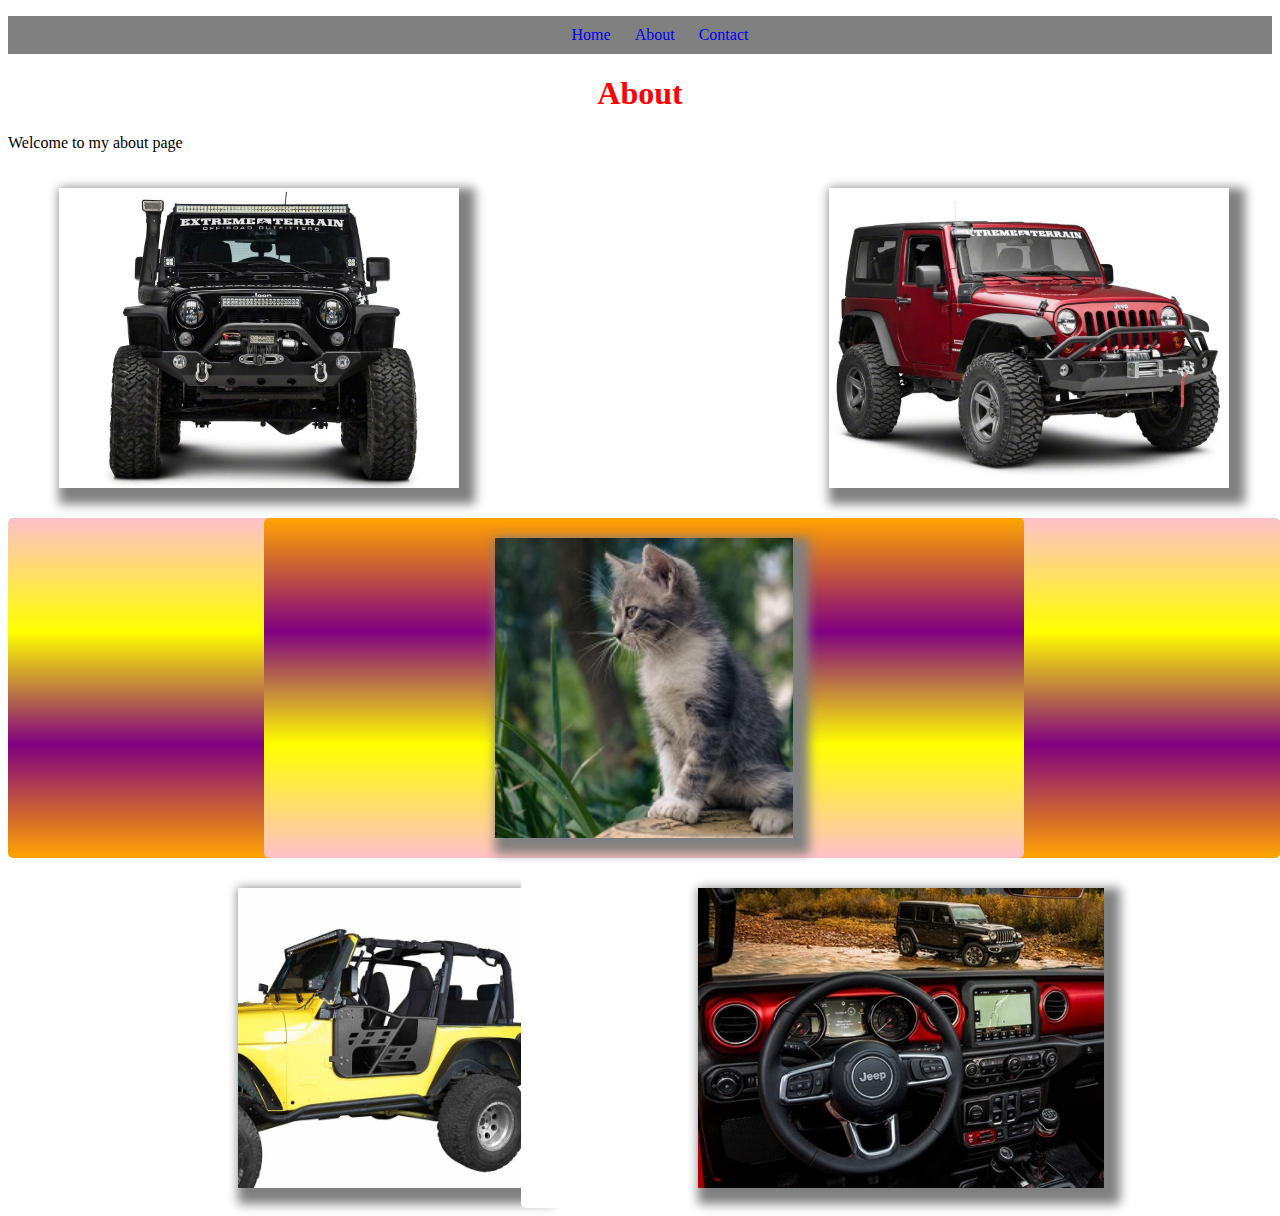
<file: About.html>
<!DOCTYPE html>
<html lang="en">
<head>
    <meta charset="UTF-8">
    <meta name="viewport" content="width=device-width, initial-scale=1.0">
    <title>My About Page</title>
    <link rel="stylesheet" href="Style.css">
</head>
<body>
 
    <header>
        <nav>
            <ul>
                <a href="Index.html"><li>Home</li></a>
                <a href="About.html"><li>About</li></a>
                <a href="Contact.html"><li>Contact</li></a>
            </ul>
        </nav>
    </header>    
 
    <h1>About</h1>

    <p>Welcome to my about page</p>

    <div class="wrapper">
        <div class="Box a"><img src="jeep1.jpg" alt="Jeep 1" height="300px"></div>
        <div class="Box b"><img src="jeep2.jpg" alt="Jeep 2" height="300px"></div>
        <div class="Box c"></div>
        <div class="Box d"><img src="jeep4.jpg" alt="Jeep 4" height="300px"></div>
        <div class="Box e"><img src="jeep5.jpg" alt="Jeep 5" height="300px"></div>
        <div class="Box f"><img src="kitten1.jpg" alt="kitten 1" height="300px"></div>
      </div>

</body>
</html>
</file>
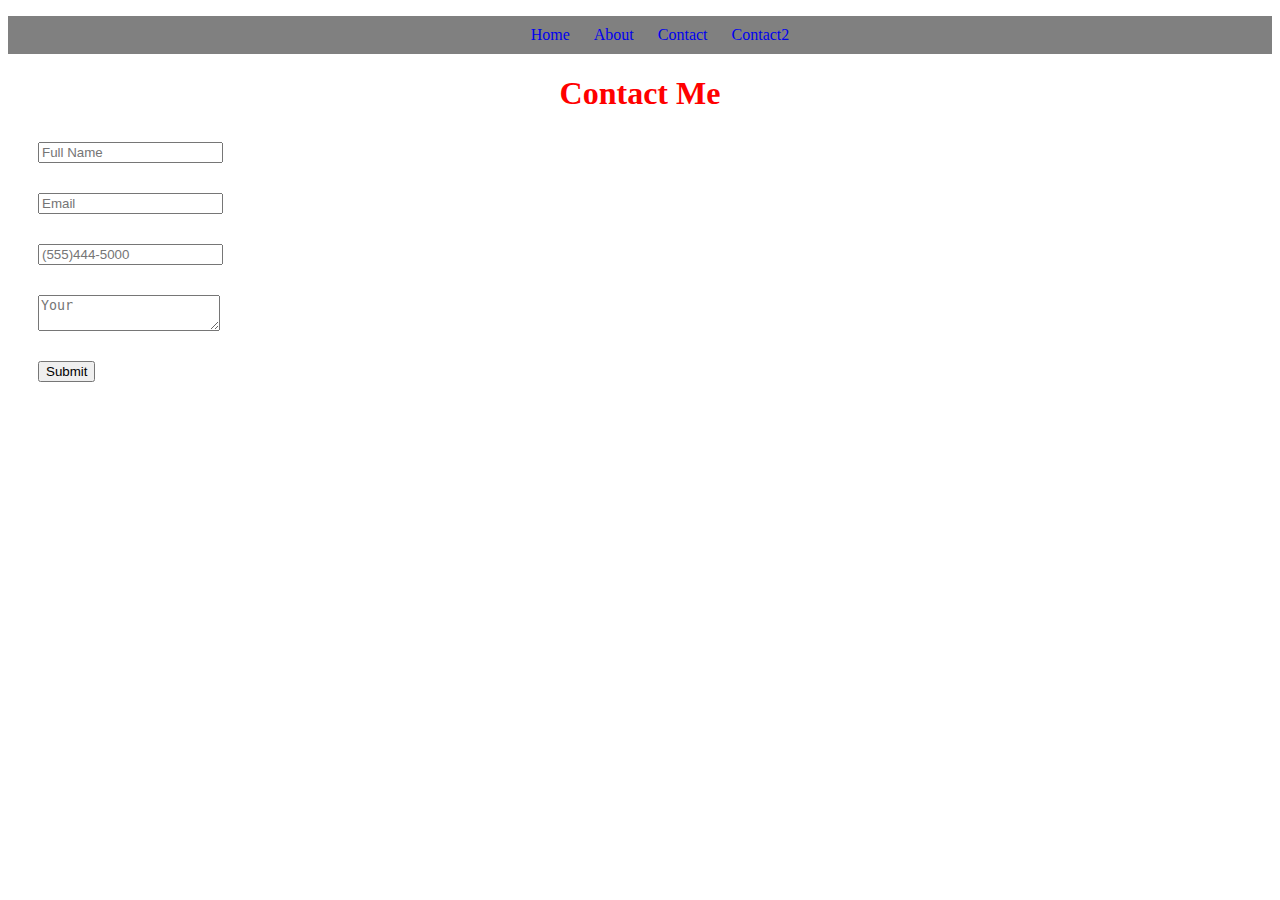
<file: Contact.html>
<!DOCTYPE html>
<html lang="en">
<head>
    <meta charset="UTF-8">
    <meta name="viewport" content="width=device-width, initial-scale=1.0">
    <title>Contact Page</title>
    <link rel="stylesheet" href="Style.css">
</head>
<body>
    
<header>
    <nav>
         <ul>
                <a href="Index.html"><li>Home</li></a>
                <a href="About.html"><li>About</li></a>
                <a href="Contact.html"><li>Contact</li></a>
                <a href="Contact2.html"><li>Contact2</li></a>
        </ul>
    </nav>
</header>
    
    <h1>Contact Me</h1>

        <form name="contact2" method="POST" data-netlify="true">

        <input type="text" name="name" placeholder="Full Name" required>
        <input type="email" name="email" placeholder="Email" required>
        <input type="tel" name="phoneNum" placeholder="(555)444-5000" >
        <textarea name="message" placeholder="Your"></textarea>
        <button type="submit">Submit</button>

    </form>

    <form>
        
    </form>

</body>
</html>
</file>
<file: Style.css>
/* 

Notes:
Classes can be applied to any element.
ID's Can aonly be attached to one element.

*/

h1 { 
    color: red;
    text-align: center;
}

/* Class */
.title {
    color: orange;
}

/* ID */
#italic { 
    color: green;
}

nav {
    background: grey;
    text-align: center;
}

a {
    text-decoration: none;
}

nav ul {
    list-style: none;
}

nav li {
    display: inline-block;
    padding: 10px;
}

.Container {
    border: 10px dashed grey;
    margin: 10px;
    padding: 10px;
}

.box {
    height: 200px;
    width: 200px;
    background: blue;
    margin: 10px;
}

/* Animations */

@keyframes fade-me {
    0% {
        opacity: 1;
    }

    100% {
        opacity: 0;
    }
}

#box1 {
    animation-name: fade-me;
    animation-duration: 4s;
    animation-iteration-count: infinite;
    animation-timing-function: linear;
}

@keyframes rotation {
    0% {transform: rotate(90deg);}
    50% {transform: rotate(180deg);}
    100% {transform: rotate(360deg);}
}

#box2 {
    animation-name: rotation;
    animation-duration: 2s;
    animation-iteration-count: 4s;
    animation-timing-function: ease-in-out;
    border-radius: 10%;
    background-image: radial-gradient(circle, purple, orange, yellow, pink, purple);
}

@keyframes get-bigger {
    0% {transform: scale(1);}
    50% {transform: scale(1.5);}
    100% {transform: scale(.5);}
}

#box3 {
    animation: get-bigger infinite 8s ease-in;
    border-radius: 50%;
    background: orange;
}

@keyframes changeColors {
    0% {background-color: grey;}
    25% {background-color: purple;}
    50% {background-color: yellow;}
    75% {background-color: pink;}
    100% {background-color: grey;}
}

#box4 {
    animation: changeColors 7s 2 forwards;
}

@keyframes moveBox {
    0% {left: 0px; top: 0px;}
    25% {left: 100px; top: 0px;}
    50% {left: 100px; top: 200px;}
    75% {left: 0px; top: 200px;}
    100% {left: 0px; top: 0px;}
}

#box5 {
    position: relative;
    background: red;
    animation: moveBox 5s 3;
}

#box6 {
    top: 10px;
    left: 20px;
    position: relative;
}

/* Animations End */

html {
    background-color: white;
}

.circle-img {
    border-radius: 50%;
}

img {
    box-shadow: 8px 8px 10px 8px grey;
}

.flex {
    border: 3px solid black;
    display: flex;
    flex-wrap: wrap;
    margin: 10px;
    justify-content: center;
}

.contact-box {
    display: flex;
    justify-content: center;
}

.row {
    margin: 30px;
}

.input-field {
    margin: 20px;
}

form input, textarea, button {
    display: block;
    margin: 30px;
}

.wrapper {
    display: grid;
    grid-gap: 10px;
    grid-template-columns: repeat(5, [col] 19.5% ) ;
    grid-template-rows: repeat(3, [row] auto  );
    background-color: white;
    color: #444;
}

.Box {
    background-color: white;
    color: #fff;
    border-radius: 5px;
    padding: 20px;
    font-size: 150%;
    z-index:10;

}

.a {
    grid-column: col / span  2;
    grid-row: row ;
    display: flex;
    justify-content: center;
}
.b {
    grid-column: col 4 / span  2 ;
    grid-row: row ;
    display: flex;
    justify-content: center;
}
.c {
    grid-column: col / span 5;
    grid-row: row 2 ;
    display: flex;
    justify-content: center;
    background-image: linear-gradient(pink,yellow,purple,orange);
}
.d {
    grid-column: col  1 / span  3 ;
    grid-row: row 3 ;
    display: flex;
    justify-content: center;
}

.e {
    grid-column: col 3 / span  3;
    grid-row: row 3;
    display: flex;
    justify-content: center;
}

.f {
    grid-column: col 2 / span 3;
    grid-row: row 2  ;
    background-color: rgba(49,121,207, 0.5);
    z-index: 20;
    display: flex;
    justify-content: center;
    background-image: linear-gradient(orange,purple,yellow,pink);
}
</file>
